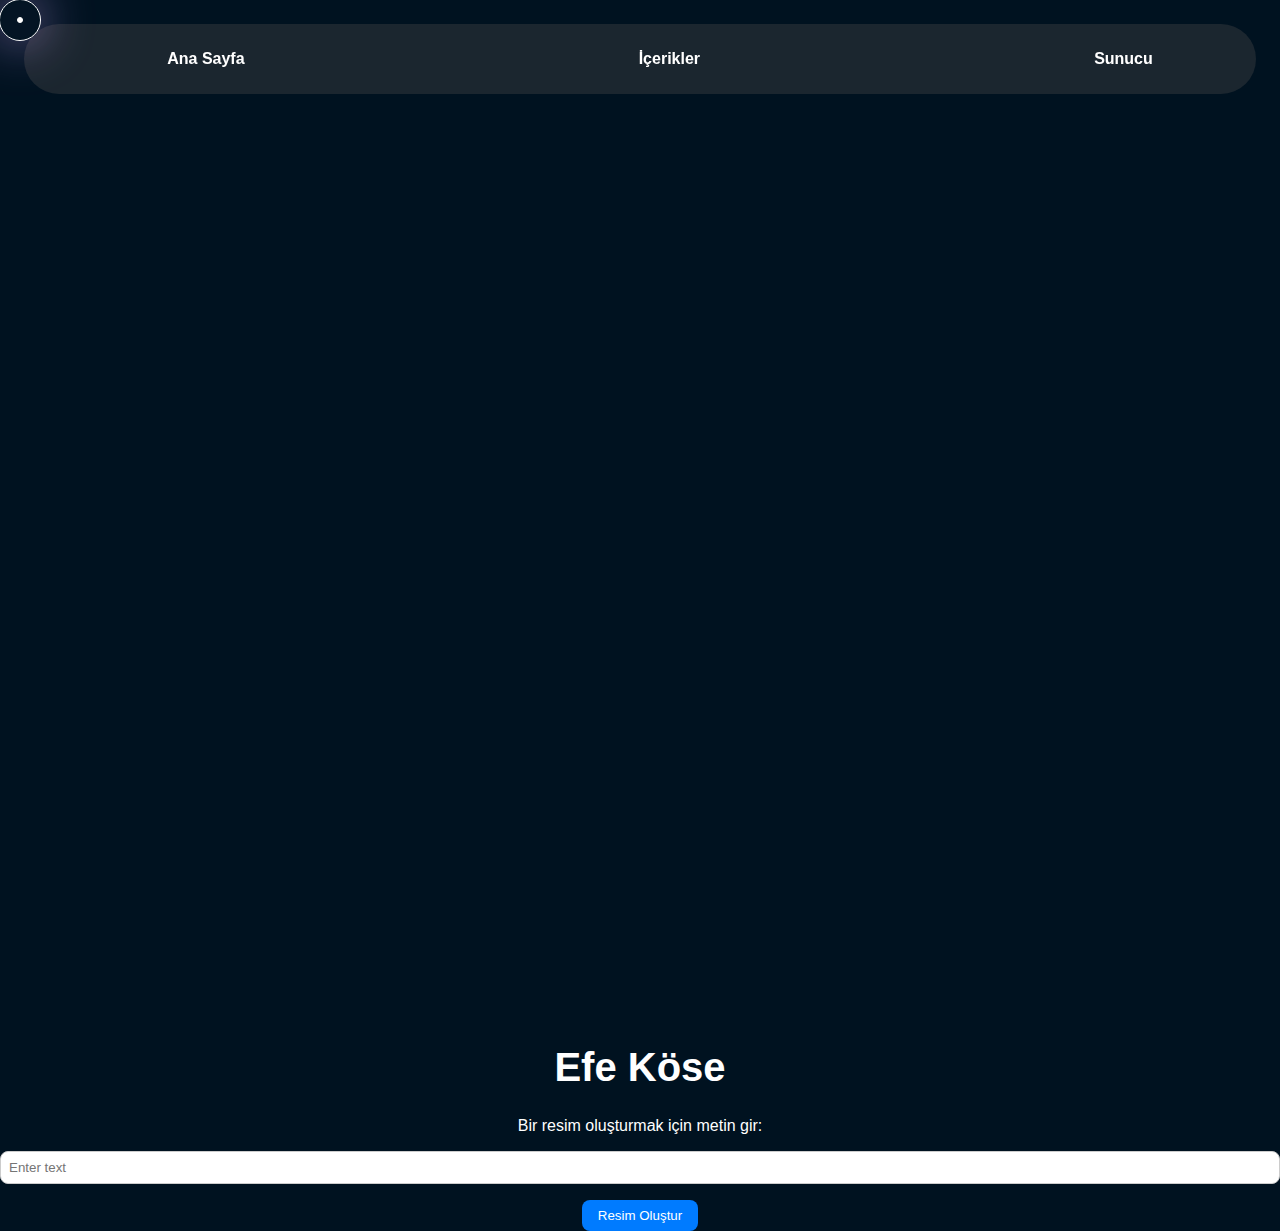
<file: index.html>
<!DOCTYPE html>
<html lang="en">
  <head>
    <meta charset="UTF-8" />
    <meta http-equiv="X-UA-Compatible" content="IE=edge" />
    <meta name="viewport" content="width=device-width, initial-scale=1.0" />
    
    <title>Document</title>
    <link
      rel="stylesheet"
      href="https://cdnjs.cloudflare.com/ajax/libs/gsap/3.3.3/gsap.min.js"
    />
    <link rel="stylesheet" href="style.css" />
  </head>
  <body>
    <header>
      <nav>
        <ul>
          <li><a href="index.html">Ana Sayfa</a></li>
          <li><a href="icerik.html">İçerikler</a></li>
          
          <li><a href="sunucu.html">Sunucu</a></li>
        </ul>
      </nav>
    </header>

    <section id="portfolio">
      <h2 data-animate="true">Efe Köse</h2>
    </section>

    

    <div id="cursor" class="cursor">
      <div class="ring">
        <div><!--Border--></div>
      </div>
      <div class="ring">
        <div><!--Pointer--></div>
      </div>
    </div>


    <style>
      html {
          cursor: none;
          --text: #fff;
          background: #001220;
          scroll-behavior: smooth;
      }
      body {
          margin: 0;
          padding: 0;
          font-family: sans-serif;
      }
      header {
          position: sticky;
          top: 0;
          left: 0;
          z-index: 1;
          padding: 1.5rem;
      }
      nav {
          width: 100%;
          background-color: rgba(76, 76, 76, 0.36);
          color: black;
          padding: 10px 0;
          text-align: center;
          display: flex;
          justify-content: space-around;
          border-radius: 5rem;
          backdrop-filter: blur(4px);
      }
      /* Diğer CSS kuralları buraya gelecek */
      .container {
          text-align: center;
      }
      .container h1 {
          font-size: 2.5rem;
          color: #fff;
      }
      .container p {
          color: #fff;
      }
      .container input[type="text"] {
          width: 100%;
          padding: 0.5rem;
          margin-bottom: 1rem;
          border-radius: 0.5rem;
          border: 1px solid #ccc;
          box-sizing: border-box;
      }
      .container button {
          padding: 0.5rem 1rem;
          border: none;
          border-radius: 0.5rem;
          background-color: #007bff;
          color: #fff;
          cursor: pointer;
      }
      .container button:hover {
          background-color: #0056b3;
      }
      .container img {
          max-width: 100%;
          height: auto;
          margin-top: 1rem;
      }
  </style>
</head>
<body>
  <div class="container text-center">
      <h1>Efe Köse</h1>
      <p>Bir resim oluşturmak için metin gir:</p>
      <input type="text" id="textInput" class="form-control mb-3" placeholder="Enter text">
      <button onclick="generateImage()" class="btn btn-primary">Resim Oluştur</button>
      <div id="imageContainer" class="mt-3"></div>
  </div>

  <script>
      function generateImage() {
          const text = document.getElementById('textInput').value;
          const imageContainer = document.getElementById('imageContainer');
          
          const placeholderImageUrl = 'https://source.unsplash.com/featured/?' + text;
          
          const imageElement = document.createElement('img');
          imageElement.setAttribute('src', placeholderImageUrl);
          imageElement.setAttribute('class', 'img-fluid');
          
          imageContainer.innerHTML = '';
          imageContainer.appendChild(imageElement);
      }
  </script>









    <script src="https://cdnjs.cloudflare.com/ajax/libs/jquery/3.7.1/jquery.min.js"></script>
    <script src="index.js"></script>


    

    

        


        



        
        

        
        

        
       





















    
  </body>
</html>
</file>
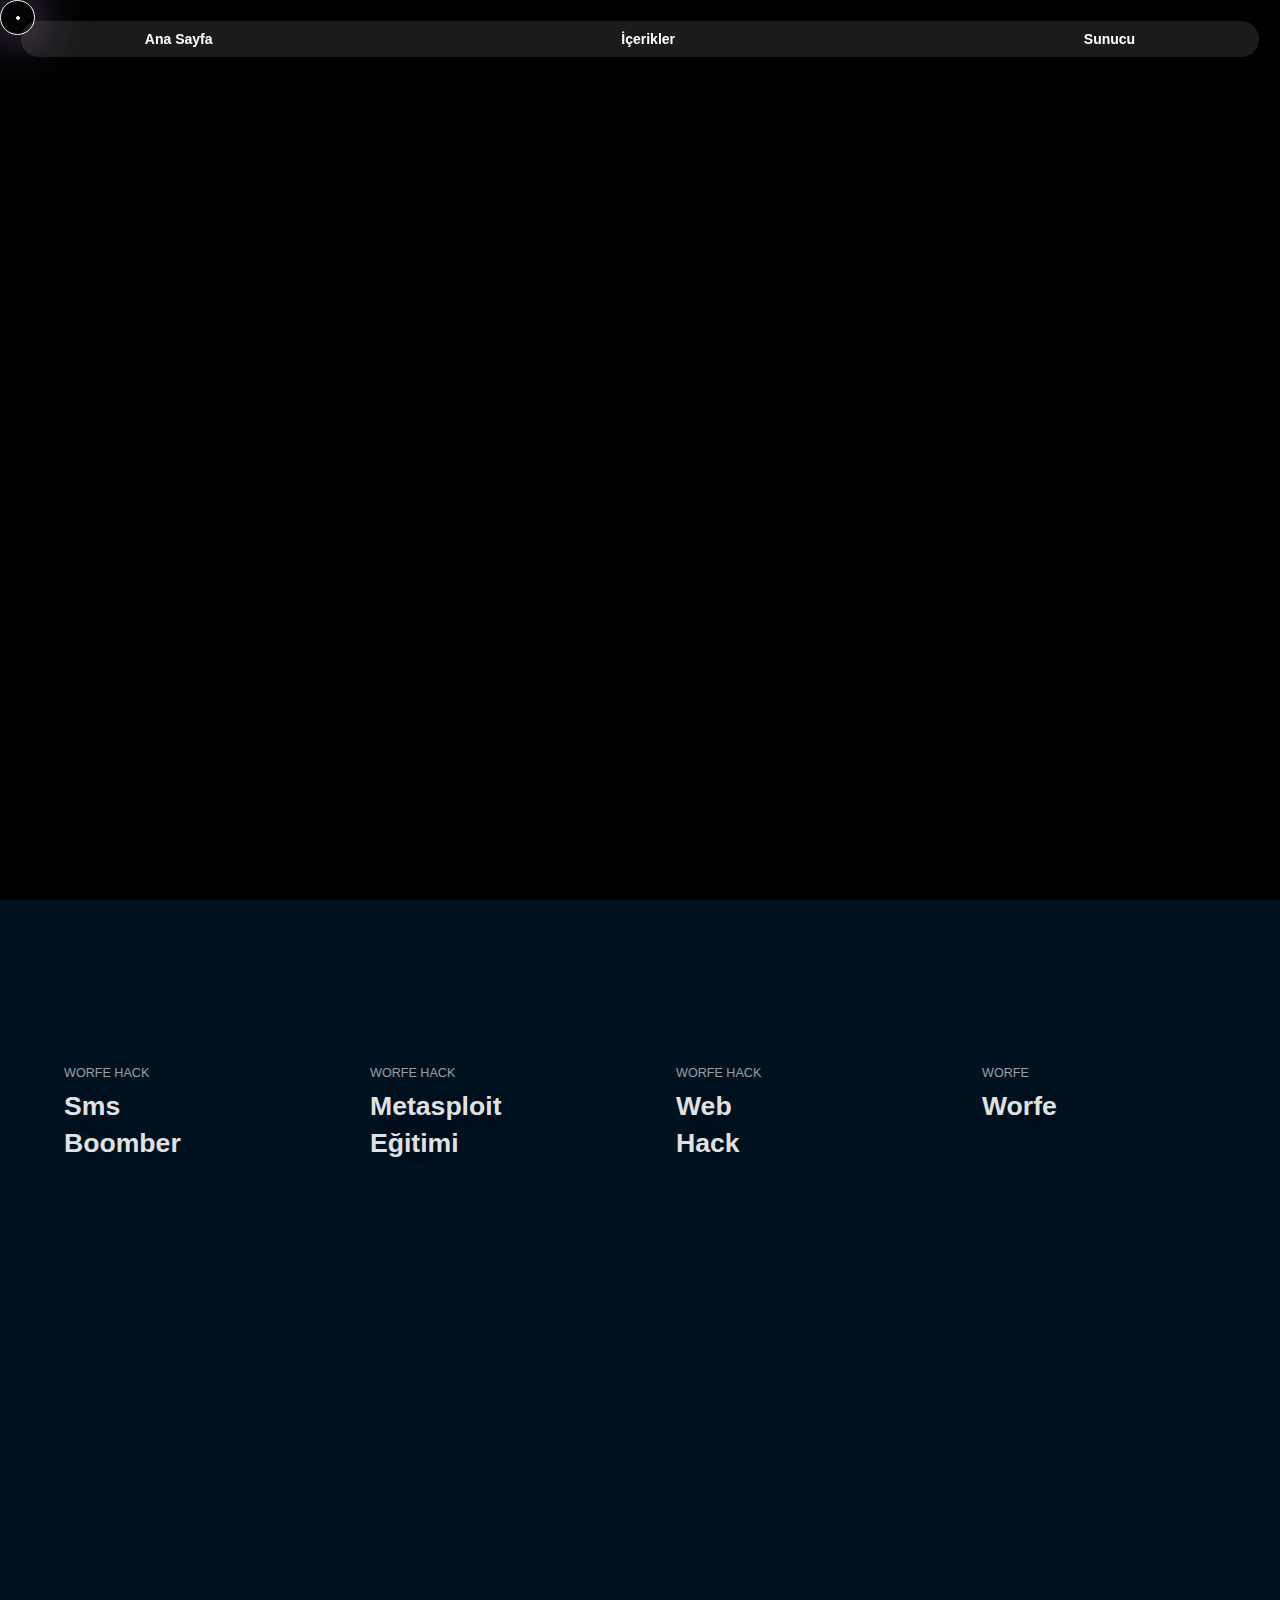
<file: icerik.html>
<!DOCTYPE html>
<html lang="en">
  <head>
    <meta charset="UTF-8" />
    <meta name="viewport" content="width=device-width, initial-scale=1.0" />
    <title>Document</title>
    <link rel="stylesheet" href="style.css" />
  </head>
  <body>
    <header>
      <nav>
        <ul>
          <li><a href="index.html">Ana Sayfa</a></li>
          <li><a href="icerik.html">İçerikler</a></li>
          
          <li><a href="sunucu.html">Sunucu</a></li>
        </ul>
      </nav>
    </header>

    <section id="portfolio">
      <h2 data-animate="true">Efe Köse</h2>
    </section>

    

    <div id="cursor" class="cursor">
      <div class="ring">
        <div><!--Border--></div>
      </div>
      <div class="ring">
        <div><!--Pointer--></div>
      </div>
    </div>









    <link rel="stylesheet" href="style2.css" />

    <section class="hero-section">
        <div class="card-grid">
          <a class="card" href="https://replit.com/@EfeKose/Efe-Kose-SMS-B00MBER-V2">
            <div class="card__background" style="background-image: url(https://images.indianexpress.com/2022/07/Untitled-design-2022-07-25T161742.944.jpg) "></div>
            <div class="card__content">
              <p class="card__category">Worfe Hack</p>
              <h3 class="card__heading">Sms Boomber</h3>
            </div>
          </a>
          <a class="card" href="https://disk.yandex.com.tr/d/nQ24Js4T5GGPcQ">
            <div class="card__background" style="background-image: url(https://c4.wallpaperflare.com/wallpaper/489/750/377/hacking-hackers-computer-anonymous-wallpaper-preview.jpg)"></div>
            <div class="card__content">
              <p class="card__category">Worfe Hack</p>
              <h3 class="card__heading">Metasploit Eğitimi</h3>
            </div>
          </a>
          <a class="card" href="https://disk.yandex.com/d/otWQbtih0pCVOw">
            <div class="card__background" style="background-image: url(https://c4.wallpaperflare.com/wallpaper/793/897/77/computer-anonymus-hacker-quotes-wallpaper-preview.jpg)"></div>
            <div class="card__content">
              <p class="card__category">Worfe Hack</p>
              <h3 class="card__heading">Web Hack</h3>
            </div>
          </li>
          <a class="card" href="#">
            <div class="card__background" style="background-image: url(https://i.insider.com/5ddecfbafd9db230c7276177?width=1136&format=jpeg)"></div>
            <div class="card__content">
              <p class="card__category">Worfe</p>
              <h3 class="card__heading">Worfe</h3>
            </div>
          </a>
        <div>
      </section>
        </div>
      </div>

    


    



    <script src="https://cdnjs.cloudflare.com/ajax/libs/jquery/3.7.1/jquery.min.js"></script>
    <script src="index.js"></script>
  </body>
</html>
</file>
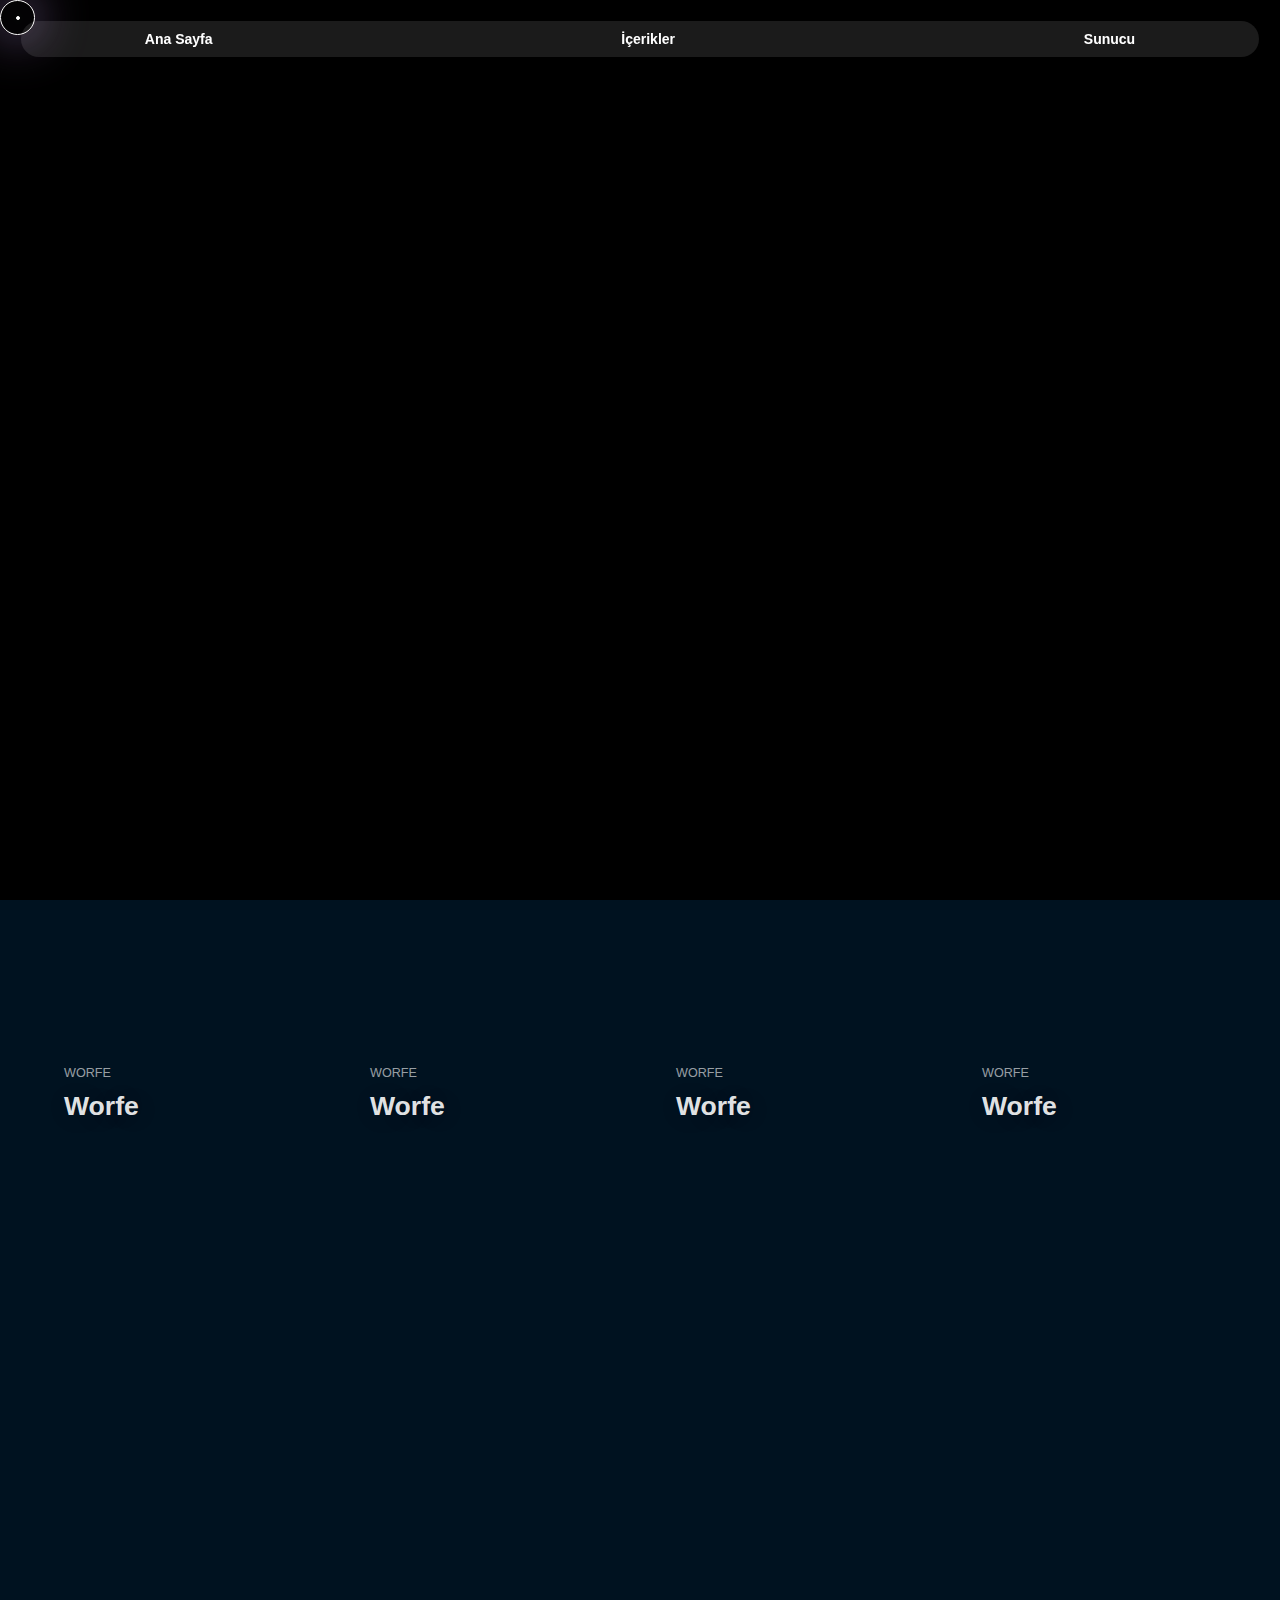
<file: sunucu.html>
<!DOCTYPE html>
<html lang="en">
  <head>
    <meta charset="UTF-8" />
    <meta name="viewport" content="width=device-width, initial-scale=1.0" />
    <meta http-equiv="X-UA-Compatible" content="IE=edge" />
    
    <title>Document</title>
    <link rel="stylesheet" href="style.css" />
  </head>
  <body>
    <header>
      <nav>
        <ul>
          <li><a href="index.html">Ana Sayfa</a></li>
          <li><a href="icerik.html">İçerikler</a></li>
          
          <li><a href="sunucu.html">Sunucu</a></li>
        </ul>
      </nav>
    </header>

    <section id="portfolio">
      <h2 data-animate="true">Efe Köse</h2>
    </section>

    

    <div id="cursor" class="cursor">
      <div class="ring">
        <div><!--Border--></div>
      </div>
      <div class="ring">
        <div><!--Pointer--></div>
      </div>
    </div>

    <link rel="stylesheet" href="style2.css" />

    <section class="hero-section">
        <div class="card-grid">
          <a class="card" href="#">
            <div class="card__background" style="background-image: url() "></div>
            <div class="card__content">
              <p class="card__category">Worfe</p>
              <h3 class="card__heading">Worfe</h3>
            </div>
          </a>
          <a class="card" href="#">
            <div class="card__background" style="background-image: url(https://c4.wallpaperflare.com/wallpaper/489/750/377/hacking-hackers-computer-anonymous-wallpaper-preview.jpg)"></div>
            <div class="card__content">
              <p class="card__category">Worfe</p>
              <h3 class="card__heading">Worfe</h3>
            </div>
          </a>
          <a class="card" href="#">
            <div class="card__background" style="background-image: url(https://c4.wallpaperflare.com/wallpaper/793/897/77/computer-anonymus-hacker-quotes-wallpaper-preview.jpg)"></div>
            <div class="card__content">
              <p class="card__category">Worfe</p>
              <h3 class="card__heading">Worfe</h3>
            </div>
          </li>
          <a class="card" href="#">
            <div class="card__background" style="background-image: url(https://c4.wallpaperflare.com/wallpaper/430/578/336/anarchy-anonymous-binary-code-wallpaper-preview.jpg)"></div>
            <div class="card__content">
              <p class="card__category">Worfe</p>
              <h3 class="card__heading">Worfe</h3>
            </div>
          </a>
        <div>
      </section>
        </div>
      </div>

      <div class="container">
        <div class="row">
           
    

      

      
      

        

      
    <script src="https://cdnjs.cloudflare.com/ajax/libs/jquery/3.7.1/jquery.min.js"></script>
    <script src="index.js"></script>
    
  </body>
</html>
</file>
<file: style.css>
html {
  cursor: none;
  --text: #fff;
  background: #001220;
  scroll-behavior: smooth;
}
body {
  margin: 0;
  padding: 0;
  font-family: sans-serif;
}
header {
  position: sticky;
  top: 0;
  left: 0;
  z-index: 1;
  padding: 1.5rem;
}
nav {
  width: 100%;
  background-color: rgba(76, 76, 76, 0.36);
  color: black;
  padding: 10px 0;
  text-align: center;
  display: flex;
  justify-content: space-around;
  border-radius: 5rem;
  backdrop-filter: blur(4px);
}
nav ul {
  list-style: none;
  display: flex;
  justify-content: space-between;
  width: 80%;
}
nav ul li {
  font-weight: bold;
}
a {
  text-decoration: none;
  color: var(--text);
}
section {
  height: 100vh;
  display: flex;
  justify-content: center;
  align-items: center;
}
h2 {
  transition: font-size 300ms ease-out;
  font-size: 20vw;
  color: #fff;
  background: -webkit-linear-gradient(45deg, #09009f, #00ff95 80%);
  -webkit-background-clip: text;
  -webkit-text-fill-color: transparent;
  -webkit-box-reflect: below 10px
    linear-gradient(to bottom, rgba(0, 0, 0, 0), rgba(0, 0, 0, 0.4));
}
@media (min-width: 1200px) {
  h2 {
    font-size: 16.5rem;
  }
}
#press {
  background: url("[data-uri]");
  background-position: bottom;
  background-repeat: no-repeat;
  background-size: cover;
}
#shop {
  background: url("[data-uri]"),
    #c61266;
  background-position: bottom;
  background-repeat: no-repeat;
  background-size: cover;
  background: #c61266;
}
#shop h2 {
  background: -webkit-linear-gradient(
    0deg,
    #f97109 0%,
    #ec9b21 35%,
    #ffb913 100%
  );
  -webkit-background-clip: text;
  -webkit-text-fill-color: transparent;
}
#about {
  background: url("[data-uri]");
  background-position: top;
  background-repeat: no-repeat;
  background-size: cover;
}
.cursor {
  position: fixed;
  top: 0;
  left: 0;
  width: 2.5rem;
  height: 2.5rem;
  z-index: 2;
  pointer-events: none;
}
.cursor div {
  position: absolute;
  display: grid;
  place-items: center;
}
.cursor div div {
  border: 1px solid #fff;
  border-radius: 50%;
  animation: pulse 2.5s linear infinite;
  box-shadow: 0 0 50px 5px #d7abff6e;
}
.cursor div:nth-child(1),
.cursor div:nth-child(2) {
  width: 100%;
  height: 100%;
}
.cursor div:nth-child(1) {
  transition: transform 0.2s ease-out;
}
.cursor div:nth-child(2) {
  transition: transform 0.1s ease-out;
}
.cursor div:nth-child(2) div {
  background: #fff;
  border-radius: 50%;
  width: 4px;
  height: 4px;
}
*[data-animate="true"] {
  opacity: 0;
}
.animate-slide-down {
  animation: slide-down 300ms ease-out forwards;
}
@keyframes pulse {
  0% {
    transform: scale(1);
    opacity: 1;
  }
  50% {
    transform: scale(1.25);
    opacity: 0.25;
  }
  100% {
    transform: scale(1);
    opacity: 1;
  }
}
@keyframes slide-down {
  from {
    opacity: 0;
    transform: translateY(-150%);
  }
  to {
    opacity: 1;
    transform: translateY(var(--slide-translate-y));
  }
}
</file>
<file: style2.css>
:root {
    --background-dark: #2d3548;
    --text-light: rgba(255, 255, 255, 0.6);
    --text-lighter: rgba(255, 255, 255, 0.9);
    --spacing-s: 8px;
    --spacing-m: 16px;
    --spacing-l: 24px;
    --spacing-xl: 32px;
    --spacing-xxl: 64px;
    --width-container: 1200px;
  }
  
  * {
    border: 0;
    margin: 0;
    padding: 0;
    box-sizing: border-box;
  }
  
  html {
    height: 100%;
    font-family: "Montserrat", sans-serif;
    font-size: 14px;
  }
  
  body {
    height: 100%;
    background-color: #000;
  }
  
  .hero-section {
    align-items: flex-start;
    display: flex;
    min-height: 100%;
    justify-content: center;
    padding: var(--spacing-xxl) var(--spacing-l);
  }
  
  .card-grid {
    display: grid;
    grid-template-columns: repeat(1, 1fr);
    grid-column-gap: var(--spacing-l);
    grid-row-gap: var(--spacing-l);
    max-width: var(--width-container);
    width: 100%;
  }
  
  @media (min-width: 460px) {
    .card-grid {
      grid-template-columns: repeat(2, 1fr);
    }
  }
  
  @media (min-width: 960px) {
    .card-grid {
      grid-template-columns: repeat(4, 1fr);
    }
  }
  
  .card {
    list-style: none;
    position: relative;
  }
  
  .card:before {
    content: "";
    display: block;
    padding-bottom: 150%;
    width: 100%;
  }
  
  .card__background {
    background-size: cover;
    background-position: center;
    border-radius: var(--spacing-l);
    bottom: 0;
    filter: brightness(0.75) saturate(1.2) contrast(0.85);
    left: 0;
    position: absolute;
    right: 0;
    top: 0;
    transform-origin: center;
    trsnsform: scale(1) translateZ(0);
    transition: filter 200ms linear, transform 200ms linear;
  }
  
  .card:hover .card__background {
    transform: scale(1.05) translateZ(0);
  }
  
  .card-grid:hover > .card:not(:hover) .card__background {
    filter: brightness(0.5) saturate(0) contrast(1.2) blur(20px);
  }
  
  .card__content {
    left: 0;
    padding: var(--spacing-l);
    position: absolute;
    top: 0;
  }
  
  .card__category {
    color: var(--text-light);
    font-size: 0.9rem;
    margin-bottom: var(--spacing-s);
    text-transform: uppercase;
  }
  
  .card__heading {
    color: var(--text-lighter);
    font-size: 1.9rem;
    text-shadow: 2px 2px 20px rgba(0, 0, 0, 0.2);
    line-height: 1.4;
    word-spacing: 100vw;
  }
</file>
